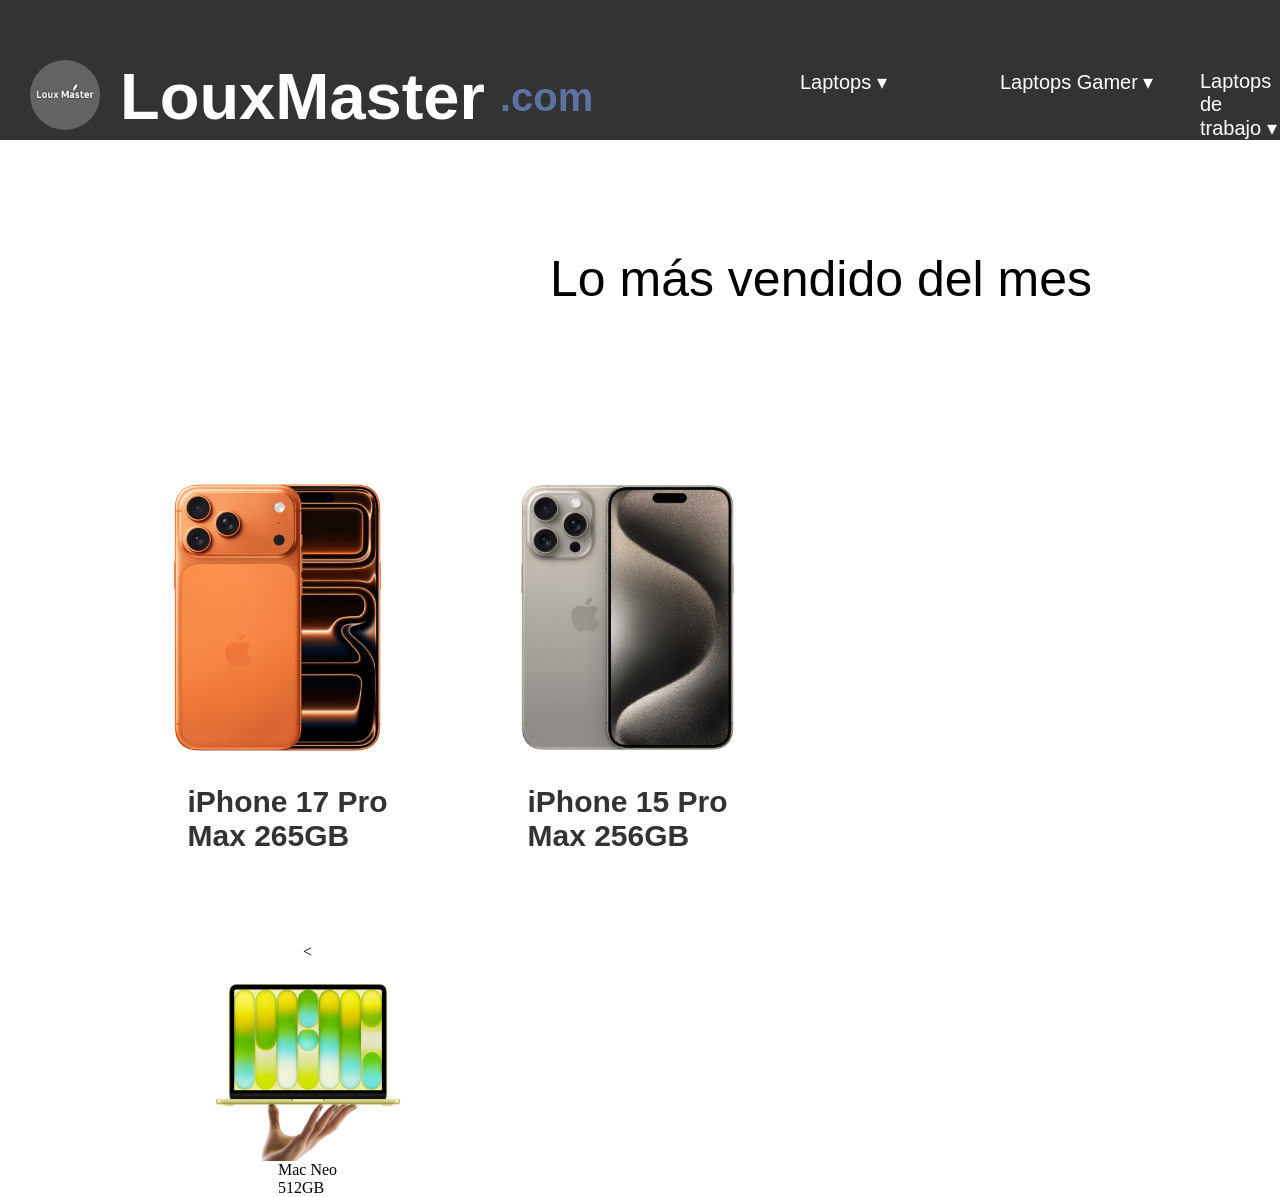
<file: index.html>
<!DOCTYPE html>

<html lang="en">
  <head>
    <meta charset="utf-8" />
    <link rel="icon" href="favicon.ico" />
    <link rel="stylesheet" href="style.css">
    <meta name="viewport" content="width=device-width, initial-scale=1" />
    <title>Loux Master EC</title>
  </head>
  <body>

    <div id="app"></div>
    <div class="header-bar">
      <h1> LouxMaster</h1>
      <h3>.com</h3>
      <!-- Images de iPremium / logotipo OFFICIAL-->
      <img class="logo" src="/images-2.1.png" alt="iPremium EC" width="70" height="70">
      <h6iphone><a href="#">Laptops ▾</a></h6iphone>
      <h6mac><a href="#">Laptops Gamer ▾</a></h6mac>
      <h6ipad><a href="#">Laptops de<br>trabajo ▾</a></h6ipad>
      <h6watch><a href="#">Accesorios ▾</a></h6watch>
    </div>

    <div class="main-title">Lo más vendido del mes</div>

    <div class="product-gallery">
      
      <!-- IMAGENES DE PRODUCTOS-->

      <div class="product-item">
        <img class="product-image iphone-17-pm" src="17PROMAX-scaled.png" alt="iPhone 17 PM" width="350" height="350">
        <div class="product-name17">iPhone 17 Pro<br>Max 265GB</div><
<img src="macneo.png" alt="Mac Neo" width="350" height="200">
        <div class="product-name">Mac Neo<br>512GB</div>

      </div>
      <div class="product-item">
        <img class="product-image iphone-15-pm" src="15-promax.jpg" alt="iPhone 15 PM" width="350" height="350">
        <div class="product-name15">iPhone 15 Pro<br>Max 256GB</div>
      </div>
    </div>

  </body>
</html>
</file>
<file: style.css>
.header-bar {
    position: fixed;
    top: 0;
    left: 0;
    width: 100%;
    height: 140px; /* Altura suficiente para cubrir la imagen y el texto */
    background-color: #333; /* Gris oscuro */
    z-index: 1000; /* Asegura que la barra esté por encima de otros elementos */
}

.header-bar a {
    color: inherit;
    text-decoration: none;
}

h1 {
    font-family: Arial;
    position: absolute;
    top: 15px;
    left: 120px;
    font-size: 65px;
    color: white;
}

h3 {
    font-family: Arial;
    position: absolute;
    top: 35px;
    left: 500px;
    font-size: 40px;
    color: rgb(90, 115, 163);
}

/* Se eliminó la regla general de img. Reglas específicas para .logo y .product-image abajo. */

.logo { /* Regla específica para la imagen del logo */
    position: absolute;
    top: 60px;
    left: 30px;
    border-radius: 50%; /* Mantener circular para el logo */
    width: 70px; /* Movido desde HTML */
    height: 70px; /* Movido desde HTML */
}

h6iphone, h6mac, h6ipad, h6watch { /* Agrupado para propiedades comunes */
    font-family: Arial;
    position: absolute; /* Mantener posicionamiento absoluto dentro de header-bar */
    top: 70px;
    font-size: 20px;
    color: black;
    color: white; /* Color original */
    cursor: pointer;
}

h6iphone { left: 800px; }
h6mac { left: 1000px; }
h6ipad { left: 1200px; }
h6watch { left: 1400px; }

/* Títulos debajo de la barra de encabezado */
.main-title {
    font-family: Arial;
    font-size: 50px; /* Tamaño de fuente original de h1tittle */
    color: black;
    position: absolute;
    top: 250px; /* Posición vertical específica */
    left: 550px; /* Posición izquierda específica */
}

.product-line-title {
    font-family: Arial;
    font-size: 45px; /* Tamaño de fuente original de h1ittle */
    color: black;
    position: absolute;
    top: 350px; /* Posición vertical específica para separar del título anterior */
    left: 600px; /* Posición izquierda específica */
}

/* Contenedor de la galería de imágenes de productos */
.product-gallery {
    width: 100%;
    position: absolute;
    top: 500px; /* Posición vertical de la galería completa */
    left: 120px; /* Alineación horizontal de la galería */
    display: flex; /* Organizar imágenes horizontalmente */
    justify-content: flex-start; /* Alinear elementos al inicio */
    align-items: flex-start; /* Alinear elementos al inicio */
    flex-wrap: wrap; /* Permitir que las imágenes pasen a la siguiente línea si es necesario */
}

.product-item {
    display: flex;
    flex-direction: column;
    align-items: center;
    position: relative;
    top: 0px;
    left: 0px;
}

.product-name15 {
    font-family: Arial;
    font-size: 30px;
    font-weight: bold;
    position: relative;
    top: 20px; /* Espacio entre la imagen y el nombre usando top */
    left: 0px;
    color: #333;
}

/* Estilo para imágenes de productos individuales */
.product-image {
    width: 250px; /* Ancho especificado */
    height: 350px; /* Alto especificado */
    border-radius: 0; /* Contornos cuadrados, no circulares */
    object-fit: contain; /* Asegura que toda la imagen sea visible dentro de los límites */
    position: relative;
}

/* Etiquetas específicas para cada iPhone */
.iphone-17-pm {
    top: -70px;  /* Ajusta este valor para mover el iPhone 17 verticalmente */
    left: -30px; /* Ajusta este valor para mover el iPhone 17 horizontalmente */
    width: 375px; /* Ancho específico para iPhone 17 Pro Max */
    height: 375px; /* Alto específico para iPhone 17 Pro Max */
}

.iphone-15-pm {
    top: -15px;  /* Ajusta este valor para mover el iPhone 15 verticalmente */
    left: 0px; /* Ajusta este valor para mover el iPhone 15 horizontalmente */
    width: 265px; /* Ancho específico para iPhone 15 Pro Max */
    height: 265px; /* Alto específico para iPhone 15 Pro Max */
}

.product-name17 {
    font-family: Arial;
    font-size: 30px;
    font-weight: bold;
    position: relative;
    top: -90px; /* Espacio entre la imagen y el nombre usando top */
    left: -20px;
    color: #333;
}

.mac-neo {
    top: -200px;  /* Ajusta este valor para mover el Mac Neo verticalmente */
    left: 1000px; /* Ajusta este valor para mover el Mac Neo horizontalmente */
    width: 350px; /* Ancho específico para Mac Neo */
    height: 175px; /* Alto específico para Mac Neo */
}
</file>
